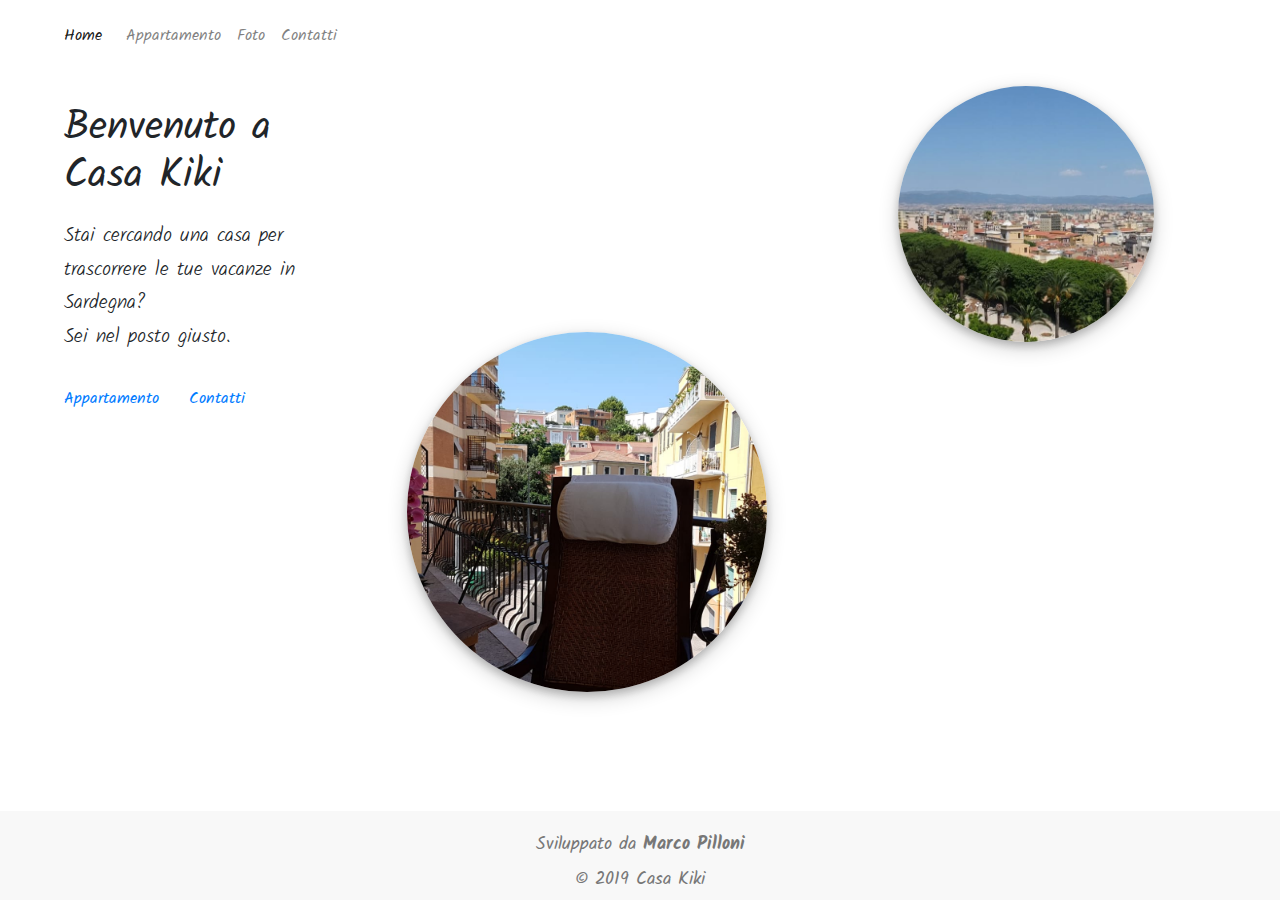
<file: index.html>
<!DOCTYPE html>
<html lang="en">

<head>
    <meta charset="UTF-8">
    <meta name="viewport" content="width=device-width, user-scalable=no,
initial-scale=1.0, minimum-scale=1.0, maximum-scale=1.0">
    <meta http-equiv="X-UA-Compatible" content="ie=edge">
    <meta name="google" content="notranslate">
    <title>Casa Kiki - Casa Vacanze</title>

    <!-- Description -->

    <meta name="author" content="Casa Kiki - Casa Vacanze">
    <meta name="description" lang="it" content="Casa Kiki è un appartamento a Cagliari in centro città, in Via La Vega. Di recente ristrutturazione con pompe di calore, wifi, ascensore e parcheggio interno.">
    <meta name="copyright" content="Casa Kiki">
    <meta name="keywords" lang="it" content="bed and breakfast, casa, vacanze">

    <link rel="canonical" href="https://www.casakiki.it">

    <!-- Style Sheet -->
    <link rel="stylesheet" href="https://stackpath.bootstrapcdn.com/bootstrap/4.3.1/css/bootstrap.min.css" integrity="sha384-ggOyR0iXCbMQv3Xipma34MD+dH/1fQ784/j6cY/iJTQUOhcWr7x9JvoRxT2MZw1T" crossorigin="anonymous">
    <link rel="stylesheet" href="CSS/style.css">
    <link href="https://fonts.googleapis.com/css?family=Kaushan+Script&display=swap" rel="stylesheet">
    <link href="https://fonts.googleapis.com/css?family=Kalam&display=swap" rel="stylesheet">
    <link rel="icon" type="image/png" href="Resources/icon.png" />

    <!-- Og -->
    <meta property="og:site_name" content="Casa Kiki">
    <meta property="og:title" content="Casa Kiki">
    <meta property="og:description" lang="it" content="Casa Kiki è un accogliente appartamento a Cagliari di 85 mq in centro città, nella Via La Vega adiacente al quartiere Villanova. È un appartamento di recente ristrutturazione con pavimento in parquet, pompe di calore, wifi, ascensore e parcheggio interno. Scopri di più">

    <!-- Twitter -->
    <meta name="twitter:card" content="summary">
    <meta name="twitter:title" content="Casa Kiki">
    <meta name="twitter:description" lang="it" content="Casa Kiki è un accogliente appartamento a Cagliari di 85 mq in centro città, nella Via La Vega adiacente al quartiere Villanova. È un appartamento di recente ristrutturazione con pavimento in parquet, pompe di calore, wifi, ascensore e parcheggio interno. Scopri di più">

    <!-- Global site tag (gtag.js) - Google Analytics -->
    <script async src="https://www.googletagmanager.com/gtag/js?id=UA-147964609-2"></script>
    <script>
        window.dataLayer = window.dataLayer || [];

        function gtag() {
            dataLayer.push(arguments);
        }
        gtag('js', new Date());

        gtag('config', 'UA-147964609-2');
    </script>



</head>

<body>

    <img id="right-bubble" class="bubble" src="Resources/Landscape.jpeg" alt="Cagliari Landscape">
    <img id="middle-bubble" class="bubble" src="Resources/home-page.jpeg" alt="Cagliari Bastione">

    <!-- NavBar -->
    <div class="navbar">
        <nav class="navbar navbar-expand-lg navbar-light bg-transparent">
            <div class="navbar-expand" id="navbarSupportedContent">
                <ul class="navbar-nav mr-auto">
                    <li class="nav-item active">
                        <a title="Casa Kiki - Casa Vacanze" class="nav-link responsive-item" href="index.html" id="home">Home <span
                class="sr-only">(current)</span></a>
                    </li>
                    <li class="nav-item">
                        <a title="Casa Kiki - Appartamento" class="nav-link responsive-item" href="apartment.html" tabindex="-1" aria-disabled="true" id="apartment">Apartment</a>
                    </li>
                    <li class="nav-item">
                        <a title="Casa Kiki - Foto" class="nav-link responsive-item" href="rooms.html" tabindex="-1" aria-disabled="true" id="photos">Photos</a>
                    </li>
                    <li class="nav-item">
                        <a title="Casa Kiki - Contatti" class="nav-link responsive-item" href="contact-me.html" tabindex="-1" aria-disabled="true" id="contact-me">Contact me</a>
                    </li>

                    <select class="picker" id="language-picker">
            <option value="en">English</option>
            <option value="it">Italiano</option>
          </select>
                </ul>
            </div>
        </nav>

    </div>

    <!-- Top View -->
    <div itemscope itemtype="http://schema.org/Place" class="home-top">

        <h1 class="responsive-text auto-size" id="title">Benvenuto a<br><span itemprop="name">Casa Kiki</span></h1>

        <p class="responsive-item home-description" id="description">Stai cercando una casa per trascorrere le tue vacanze in Sardegna?<br>Sei nel posto giusto.</p>
        <a title="Casa Kiki - Appartamento" class="link" id="apartment-button" href="apartment.html">Apartment</a>
        <a title="Casa Kiki - Contatti" class="link" id="contact-me-button" href="contact-me.html">Contact me</a>

    </div>
    <div class="footer fixed">

        <p id="credits">Sviluppato da <strong><a title="Marco Pilloni - App and Web Developer" style="color: #777;" href="https://www.marcopilloni.com" target="_blank">Marco Pilloni</a></strong></p>
        <p>© 2019 Casa Kiki</p>

    </div>

    <!-- Bootstrap -->
    <script src="https://code.jquery.com/jquery-3.3.1.slim.min.js" integrity="sha384-q8i/X+965DzO0rT7abK41JStQIAqVgRVzpbzo5smXKp4YfRvH+8abtTE1Pi6jizo" crossorigin="anonymous"></script>
    <script src="https://cdnjs.cloudflare.com/ajax/libs/popper.js/1.14.7/umd/popper.min.js" integrity="sha384-UO2eT0CpHqdSJQ6hJty5KVphtPhzWj9WO1clHTMGa3JDZwrnQq4sF86dIHNDz0W1" crossorigin="anonymous"></script>
    <script src="https://stackpath.bootstrapcdn.com/bootstrap/4.3.1/js/bootstrap.min.js" integrity="sha384-JjSmVgyd0p3pXB1rRibZUAYoIIy6OrQ6VrjIEaFf/nJGzIxFDsf4x0xIM+B07jRM" crossorigin="anonymous"></script>

    <!-- Language Picker -->
    <script src="JavaScript/picker.js"></script>
    <script src="JavaScript/translator.js"></script>
    <script src="JavaScript/home-translator.js"></script>

    <!-- jQuery -->
    <script src="https://ajax.googleapis.com/ajax/libs/jquery/1.11.1/jquery.min.js"></script>

</body>

</html>
</file>
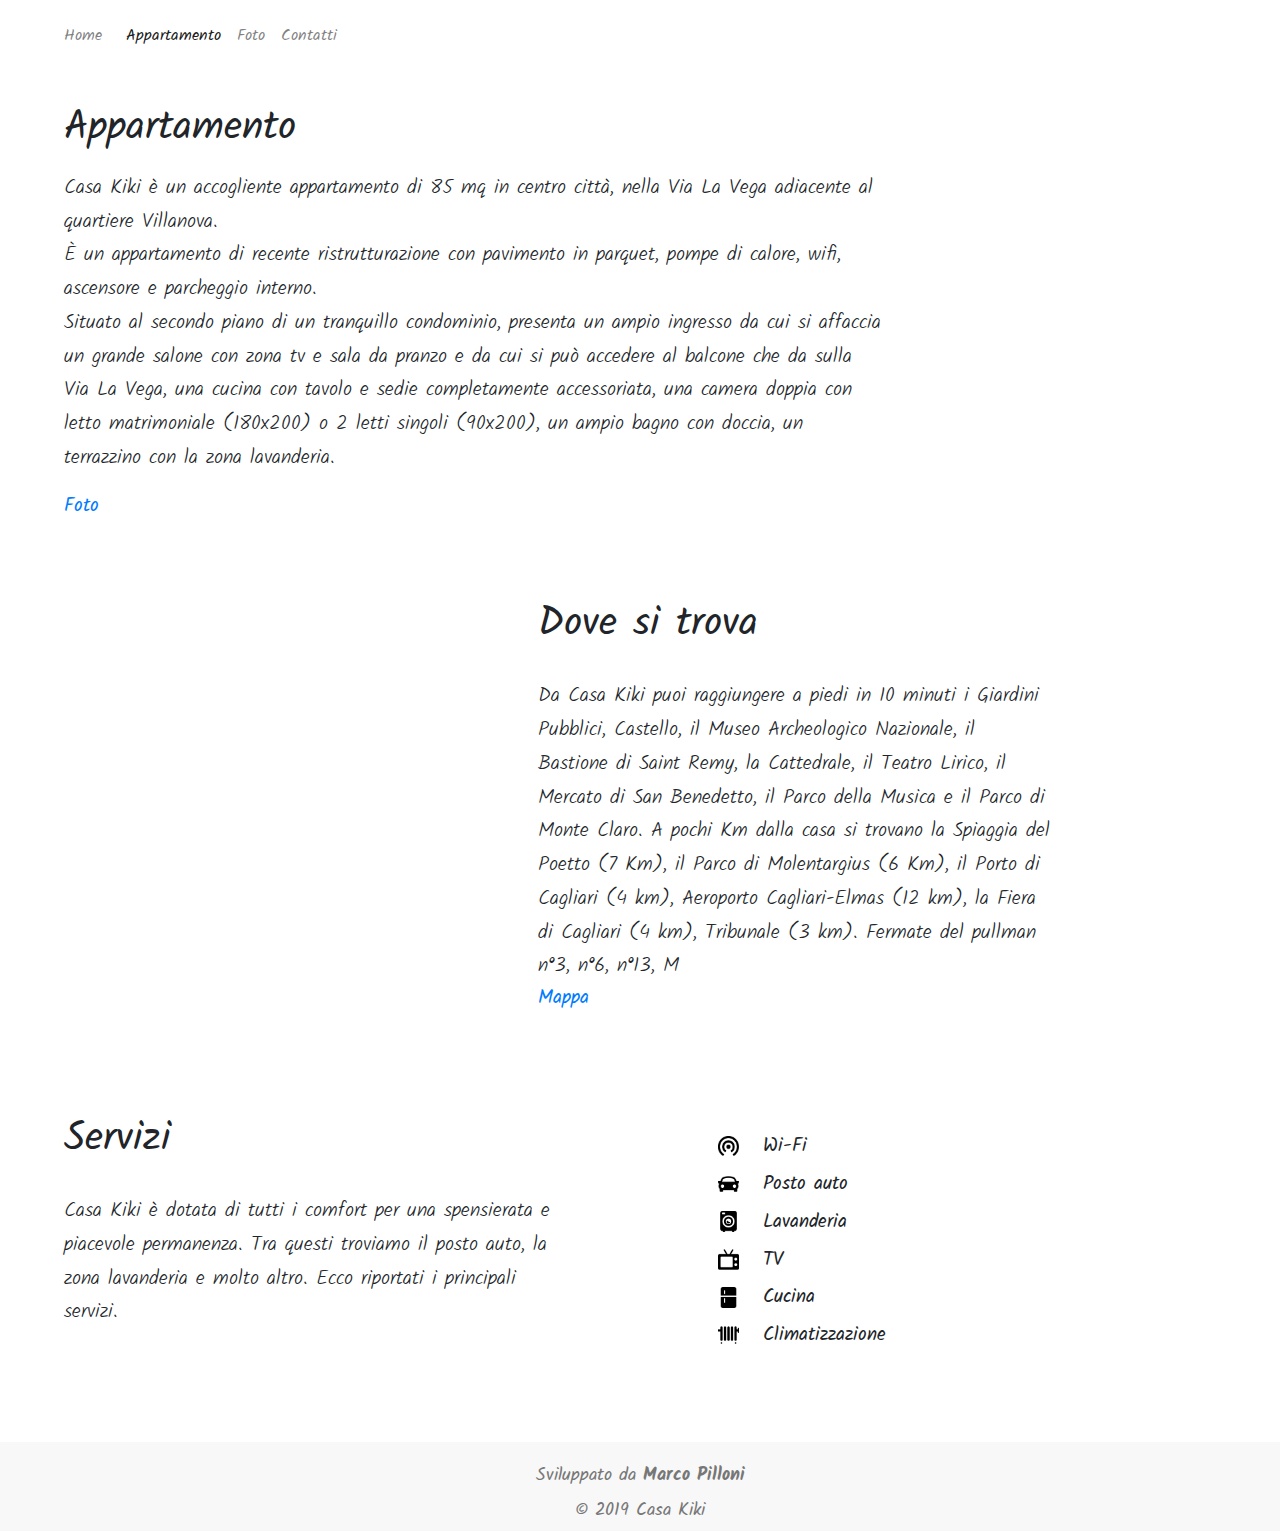
<file: apartment.html>
<!DOCTYPE html>
<html lang="en">

<head>
    <meta charset="UTF-8">
    <meta name="viewport" content="width=device-width, user-scalable=no,
initial-scale=1.0, minimum-scale=1.0, maximum-scale=1.0">
    <meta http-equiv="X-UA-Compatible" content="ie=edge">
    <meta name="google" content="notranslate">
    <title>Casa Kiki - Appartamento</title>

    <!-- Description -->

    <meta name="author" content="Casa Kiki - Appartamento">
    <meta name="description" lang="it" content="Casa Kiki è un appartamento a Cagliari in centro città, in Via La Vega. Di recente ristrutturazione con pompe di calore, wifi, ascensore e parcheggio interno.">
    <meta name="copyright" content="Casa Kiki">
    <meta name="keywords" lang="en" content="bed and breakfast, home, holidays">
    <meta name="keywords" lang="it" content="bed and breakfast, casa, vacanze">

    <link rel="canonical" href="https://www.casakiki.it">

    <!-- Style Sheet -->
    <link rel="stylesheet" href="https://stackpath.bootstrapcdn.com/bootstrap/4.3.1/css/bootstrap.min.css" integrity="sha384-ggOyR0iXCbMQv3Xipma34MD+dH/1fQ784/j6cY/iJTQUOhcWr7x9JvoRxT2MZw1T" crossorigin="anonymous">
    <link rel="stylesheet" href="CSS/style.css">
    <link href="https://fonts.googleapis.com/css?family=Kaushan+Script&display=swap" rel="stylesheet">
    <link rel="icon" type="image/png" href="Resources/icon.png" />

    <!-- Og -->
    <meta property="og:site_name" content="Casa Kiki">
    <meta property="og:title" content="Casa Kiki">
    <meta property="og:description" lang="it" content="Casa Kiki è un accogliente appartamento a Cagliari di 85 mq in centro città, nella Via La Vega adiacente al quartiere Villanova. È un appartamento di recente ristrutturazione con pavimento in parquet, pompe di calore, wifi, ascensore e parcheggio interno. Scopri di più">

    <!-- Twitter -->
    <meta name="twitter:card" content="summary">
    <meta name="twitter:title" content="Casa Kiki">
    <meta name="twitter:description" lang="it" content="Casa Kiki è un accogliente appartamento a Cagliari di 85 mq in centro città, nella Via La Vega adiacente al quartiere Villanova. È un appartamento di recente ristrutturazione con pavimento in parquet, pompe di calore, wifi, ascensore e parcheggio interno. Scopri di più">

    <!-- Style Sheet -->
    <link rel="stylesheet" href="https://stackpath.bootstrapcdn.com/bootstrap/4.3.1/css/bootstrap.min.css" integrity="sha384-ggOyR0iXCbMQv3Xipma34MD+dH/1fQ784/j6cY/iJTQUOhcWr7x9JvoRxT2MZw1T" crossorigin="anonymous">
    <link rel="stylesheet" href="CSS/style.css">
    <link href="https://fonts.googleapis.com/css?family=Kalam&display=swap" rel="stylesheet">

    <!-- Global site tag (gtag.js) - Google Analytics -->
    <script async src="https://www.googletagmanager.com/gtag/js?id=UA-147964609-2"></script>
    <script>
        window.dataLayer = window.dataLayer || [];

        function gtag() {
            dataLayer.push(arguments);
        }
        gtag('js', new Date());

        gtag('config', 'UA-147964609-2');
    </script>



</head>

<body>


    <!-- NavBar -->
    <div class="navbar">
        <nav class="navbar navbar-expand-lg navbar-light bg-transparent">
            <div class="navbar-expand" id="navbarSupportedContent">
                <ul class="navbar-nav mr-auto">
                    <li class="nav-item">
                        <a title="Casa Kiki - Casa Vacanze" class="nav-link responsive-item" href="index.html" id="home">Home <span
                class="sr-only">(current)</span></a>
                    </li>
                    <li class="nav-item">
                        <a title="Casa Kiki - Appartamento" class="nav-link responsive-item active" href="apartment.html" tabindex="-1" aria-disabled="true" id="apartment">Apartment</a>
                    </li>
                    <li class="nav-item">
                        <a title="Casa Kiki - Foto" class="nav-link responsive-item" href="rooms.html" tabindex="-1" aria-disabled="true" id="photos">Photos</a>
                    </li>
                    <li class="nav-item">
                        <a title="Casa Kiki - Contatti" class="nav-link responsive-item" href="contact-me.html" tabindex="-1" aria-disabled="true" id="contact-me">Contact me</a>
                    </li>

                    <select class="picker" id="language-picker">
            <option value="en">English</option>
            <option value="it">Italiano</option>
          </select>
                </ul>
            </div>
        </nav>

    </div>

    <div class="home-top">

        <h1 class="responsive-text auto-size" id="title">Apartment</h1>

        <p class="responsive-item home-description large" style="margin-bottom: 0" id="description">
        </p>

        <a title="Casa Kiki - Ambienti" class="map-link link" href="rooms.html" id="rooms">Foto</a>

    </div>
    <br><br>
    <div class="home-top">


        <div class="inline-div">
            <h1 class="responsive-text auto-size" id="location-title">Come raggiungerlo</h1>
            <br>
            <p class="responsive-item home-description zero" id="location-description">
            </p>
            <a title="Casa Kiki - Mappa" class="map-link link" href="map.html" id="map-text">Mappa</a>
        </div>

        <div class="small-map" id="map"></div>


    </div>
    <div class="home-top margin-top">

        <div class="inline-div">
            <h1 class="responsive-text auto-size" id="services-title">Servizi</h1>
            <br>
            <p class="responsive-item home-description zero" id="services-description">Breve descrizione.<br> Lorem ipsum dolor sit amet, consectetur adipiscing elit, sed do eiusmod tempor incididunt ut labore et dolore magna aliqua. Ut enim ad minim veniam, quis nostrud exercitation ullamco laboris nisi ut aliquip ex ea commodo
                consequat.
            </p>
        </div>

        <table class="table-services">
            <tr>
                <td><img src="Resources/wifi.png" alt="wifi"><span>Wi-Fi</span></td>
            </tr>
            <tr>
                <td><img src="Resources/car.png" alt="car parchage"><span id="car-parchage">Posto auto</span></td>
            </tr>
            <tr>
                <td><img src="Resources/washing-machine.png" alt="laundry"><span id="laundry">Lavanderia</span></td>
            </tr>
            <tr>
                <td><img src="Resources/television.png" alt="tv">TV</td>
            </tr>
            <tr>
                <td><img src="Resources/fridge.png" alt="kitchen"><span id="kitchen">Cucina</span></td>
            </tr>
            <tr>
                <td><img src="Resources/heater.png" alt="radiator"><span id="air-conditioning">Climatizzazione</span></td>
            </tr>
        </table>


    </div>



    </div>

    <div class="footer">

        <p id="credits">Sviluppato da <strong><a title="Marco Pilloni - App and Web Developer" style="color: #777;" href="https://www.marcopilloni.com" target="_blank">Marco Pilloni</a></strong></p>
        <p>© 2019 Casa Kiki</p>

    </div>

    <!-- Bootstrap -->
    <script src="https://code.jquery.com/jquery-3.3.1.slim.min.js" integrity="sha384-q8i/X+965DzO0rT7abK41JStQIAqVgRVzpbzo5smXKp4YfRvH+8abtTE1Pi6jizo" crossorigin="anonymous"></script>
    <script src="https://cdnjs.cloudflare.com/ajax/libs/popper.js/1.14.7/umd/popper.min.js" integrity="sha384-UO2eT0CpHqdSJQ6hJty5KVphtPhzWj9WO1clHTMGa3JDZwrnQq4sF86dIHNDz0W1" crossorigin="anonymous"></script>
    <script src="https://stackpath.bootstrapcdn.com/bootstrap/4.3.1/js/bootstrap.min.js" integrity="sha384-JjSmVgyd0p3pXB1rRibZUAYoIIy6OrQ6VrjIEaFf/nJGzIxFDsf4x0xIM+B07jRM" crossorigin="anonymous"></script>

    <!-- Language Picker -->
    <script src="JavaScript/picker.js"></script>
    <script src="JavaScript/translator.js"></script>
    <script src="JavaScript/apartment-translator.js"></script>

    <!-- Maps -->

    <script src='https://api.tiles.mapbox.com/mapbox-gl-js/v1.2.0/mapbox-gl.js'></script>
    <link href='https://api.tiles.mapbox.com/mapbox-gl-js/v1.2.0/mapbox-gl.css' rel='stylesheet' />
    <script src="JavaScript/non-interactive-map.js"></script>

    <!-- jQuery -->
    <script src="https://ajax.googleapis.com/ajax/libs/jquery/1.11.1/jquery.min.js"></script>
</body>

</html>
</file>
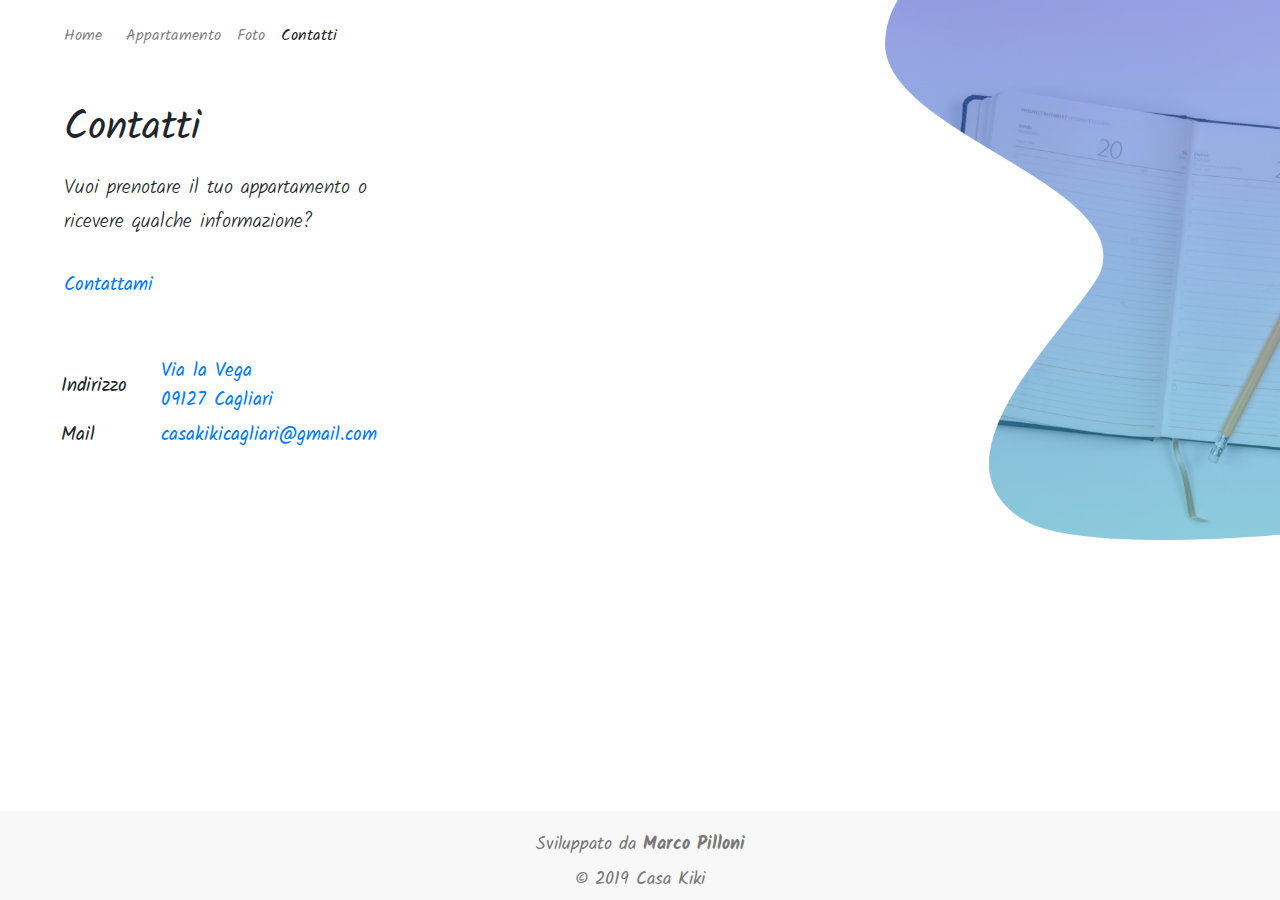
<file: contact-me.html>
<!DOCTYPE html>
<html lang="en">

<head>
    <meta charset="UTF-8">
    <meta name="viewport" content="width=device-width, user-scalable=no,
initial-scale=1.0, minimum-scale=1.0, maximum-scale=1.0">
    <meta http-equiv="X-UA-Compatible" content="ie=edge">
    <meta name="google" content="notranslate">
    <title>Casa Kiki - Contatti</title>

    <!-- Description -->

    <meta name="author" content="Casa Kiki - Contatti">
    <meta name="description" lang="it" content="Casa Kiki è un appartamento a Cagliari in centro città, in Via La Vega. Di recente ristrutturazione con pompe di calore, wifi, ascensore e parcheggio interno.">
    <meta name="copyright" content="Casa Kiki">
    <meta name="keywords" lang="en" content="bed and breakfast, home, holidays">
    <meta name="keywords" lang="it" content="bed and breakfast, casa, vacanze">

    <link rel="canonical" href="https://www.casakiki.it">

    <!-- Style Sheet -->
    <link rel="stylesheet" href="https://stackpath.bootstrapcdn.com/bootstrap/4.3.1/css/bootstrap.min.css" integrity="sha384-ggOyR0iXCbMQv3Xipma34MD+dH/1fQ784/j6cY/iJTQUOhcWr7x9JvoRxT2MZw1T" crossorigin="anonymous">
    <link rel="stylesheet" href="CSS/style.css">
    <link href="https://fonts.googleapis.com/css?family=Kaushan+Script&display=swap" rel="stylesheet">
    <link rel="icon" type="image/png" href="Resources/icon.png" />

    <!-- Og -->
    <meta property="og:site_name" content="Casa Kiki">
    <meta property="og:title" content="Casa Kiki">
    <meta property="og:description" lang="it" content="Casa Kiki è un accogliente appartamento a Cagliari di 85 mq in centro città, nella Via La Vega adiacente al quartiere Villanova. È un appartamento di recente ristrutturazione con pavimento in parquet, pompe di calore, wifi, ascensore e parcheggio interno. Scopri di più">

    <!-- Twitter -->
    <meta name="twitter:card" content="summary">
    <meta name="twitter:title" content="Casa Kiki">
    <meta name="twitter:description" lang="it" content="Casa Kiki è un accogliente appartamento a Cagliari di 85 mq in centro città, nella Via La Vega adiacente al quartiere Villanova. È un appartamento di recente ristrutturazione con pavimento in parquet, pompe di calore, wifi, ascensore e parcheggio interno. Scopri di più">

    <!-- Style Sheet -->
    <link rel="stylesheet" href="https://stackpath.bootstrapcdn.com/bootstrap/4.3.1/css/bootstrap.min.css" integrity="sha384-ggOyR0iXCbMQv3Xipma34MD+dH/1fQ784/j6cY/iJTQUOhcWr7x9JvoRxT2MZw1T" crossorigin="anonymous">
    <link rel="stylesheet" href="CSS/style.css">
    <link href="https://fonts.googleapis.com/css?family=Kaushan+Script&display=swap" rel="stylesheet">
    <link href="https://fonts.googleapis.com/css?family=Kalam&display=swap" rel="stylesheet">

    <!-- Global site tag (gtag.js) - Google Analytics -->
    <script async src="https://www.googletagmanager.com/gtag/js?id=UA-147964609-2"></script>
    <script>
        window.dataLayer = window.dataLayer || [];

        function gtag() {
            dataLayer.push(arguments);
        }
        gtag('js', new Date());

        gtag('config', 'UA-147964609-2');
    </script>



</head>

<body>

    <img class="left-shape" src="Resources/Contact-Shape.png" alt="Contact">
    <!-- NavBar -->
    <div class="navbar">
        <nav class="navbar navbar-expand-lg navbar-light bg-transparent">
            <div class="navbar-expand" id="navbarSupportedContent">
                <ul class="navbar-nav mr-auto">
                    <li class="nav-item">
                        <a title="Casa Kiki - Casa Vacanze" class="nav-link responsive-item" href="index.html" id="home">Home <span
                class="sr-only">(current)</span></a>
                    </li>
                    <li class="nav-item">
                        <a title="Casa Kiki - Appartamento" class="nav-link responsive-item" href="apartment.html" tabindex="-1" aria-disabled="true" id="apartment">Apartment</a>
                    </li>
                    <li class="nav-item">
                        <a title="Casa Kiki - Foto" class="nav-link responsive-item" href="rooms.html" tabindex="-1" aria-disabled="true" id="photos">Photos</a>
                    </li>
                    <li class="nav-item">
                        <a title="Casa Kiki - Contatti" class="nav-link responsive-item active" href="contact-me.html" tabindex="-1" aria-disabled="true" id="contact-me">Contact me</a>
                    </li>

                    <select class="picker" id="language-picker">
            <option value="en">English</option>
            <option value="it">Italiano</option>
          </select>
                </ul>
            </div>
        </nav>

    </div>

    <div class="home-top">

        <h1 class="responsive-text auto-size" id="title">Contattami</h1>

        <p class="responsive-item home-description" id="description">Vuoi prenotare il tuo appartamento o ricevere qualche informazione?
        </p>
        <a title="Contact Casa Kiki" class="contact" href="mailto:casakikicagliari@gmail.com?subject=Casa%20Kiki" id="contact-me-button">Contattami</a>

    </div>

    <div class="information">

        <table class="information-table">
            <tr>
                <td id="address">Indirizzo</td>
                <td><a title="Casa Kiki - Map" href="map.html">Via la Vega<br>09127 Cagliari</a></td>
            </tr>
            <tr>
                <td>Mail</td>
                <td><a title="Contact Casa Kiki" href="mailto:casakikicagliari@gmail.com?subject=Casa%20Kiki">casakikicagliari@gmail.com</a></td>
            </tr>


        </table>

    </div>

    <br><br><br><br><br>

    <div class="footer fixed">

        <p id="credits">Sviluppato da <strong><a title="Marco Pilloni - App and Web Developer" style="color: #777;" href="https://www.marcopilloni.com" target="_blank">Marco Pilloni</a></strong></p>
        <p>© 2019 Casa Kiki</p>

    </div>

    <!-- Bootstrap -->
    <script src="https://code.jquery.com/jquery-3.3.1.slim.min.js" integrity="sha384-q8i/X+965DzO0rT7abK41JStQIAqVgRVzpbzo5smXKp4YfRvH+8abtTE1Pi6jizo" crossorigin="anonymous"></script>
    <script src="https://cdnjs.cloudflare.com/ajax/libs/popper.js/1.14.7/umd/popper.min.js" integrity="sha384-UO2eT0CpHqdSJQ6hJty5KVphtPhzWj9WO1clHTMGa3JDZwrnQq4sF86dIHNDz0W1" crossorigin="anonymous"></script>
    <script src="https://stackpath.bootstrapcdn.com/bootstrap/4.3.1/js/bootstrap.min.js" integrity="sha384-JjSmVgyd0p3pXB1rRibZUAYoIIy6OrQ6VrjIEaFf/nJGzIxFDsf4x0xIM+B07jRM" crossorigin="anonymous"></script>

    <!-- Language Picker -->
    <script src="JavaScript/picker.js"></script>
    <script src="JavaScript/translator.js"></script>
    <script src="JavaScript/contact-me-translator.js"></script>

    <!-- jQuery -->
    <script src="https://ajax.googleapis.com/ajax/libs/jquery/1.11.1/jquery.min.js"></script>

</body>

</html>
</file>
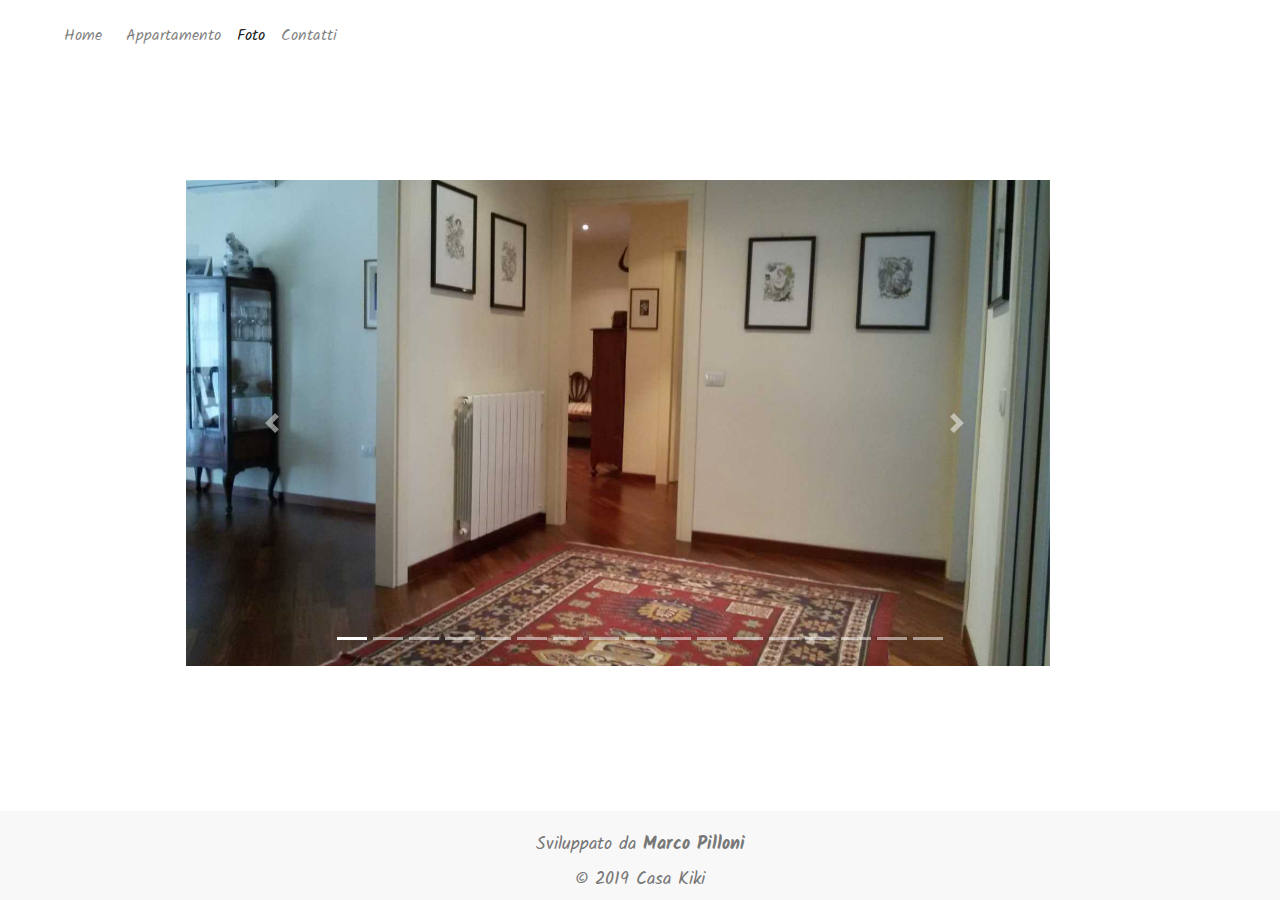
<file: rooms.html>
<!DOCTYPE html>
<html lang="en">

<head>
    <meta charset="UTF-8">
    <meta name="viewport" content="width=device-width, user-scalable=no,
initial-scale=1.0, minimum-scale=1.0, maximum-scale=1.0">
    <meta http-equiv="X-UA-Compatible" content="ie=edge">
    <meta name="google" content="notranslate">
    <title>Casa Kiki - Foto</title>

    <!-- Description -->

    <meta name="author" content="Casa Kiki">
    <meta name="description" lang="it" content="Casa Kiki è un appartamento a Cagliari in centro città, in Via La Vega. Di recente ristrutturazione con pompe di calore, wifi, ascensore e parcheggio interno.">
    <meta name="copyright" content="Casa Kiki">
    <meta name="keywords" lang="en" content="bed and breakfast, home, holidays">
    <meta name="keywords" lang="it" content="bed and breakfast, casa, vacanze">

    <link rel="canonical" href="https://www.casakiki.it">

    <!-- Style Sheet -->
    <link rel="stylesheet" href="https://stackpath.bootstrapcdn.com/bootstrap/4.3.1/css/bootstrap.min.css" integrity="sha384-ggOyR0iXCbMQv3Xipma34MD+dH/1fQ784/j6cY/iJTQUOhcWr7x9JvoRxT2MZw1T" crossorigin="anonymous">
    <link rel="stylesheet" href="CSS/style.css">
    <link href="https://fonts.googleapis.com/css?family=Kaushan+Script&display=swap" rel="stylesheet">
    <link rel="icon" type="image/png" href="Resources/icon.png" />

    <!-- Og -->
    <meta property="og:site_name" content="Casa Kiki">
    <meta property="og:title" content="Casa Kiki">
    <meta property="og:description" lang="it" content="Casa Kiki è un accogliente appartamento a Cagliari di 85 mq in centro città, nella Via La Vega adiacente al quartiere Villanova. È un appartamento di recente ristrutturazione con pavimento in parquet, pompe di calore, wifi, ascensore e parcheggio interno. Scopri di più">

    <!-- Twitter -->
    <meta name="twitter:card" content="summary">
    <meta name="twitter:title" content="Casa Kiki">
    <meta name="twitter:description" lang="it" content="Casa Kiki è un accogliente appartamento a Cagliari di 85 mq in centro città, nella Via La Vega adiacente al quartiere Villanova. È un appartamento di recente ristrutturazione con pavimento in parquet, pompe di calore, wifi, ascensore e parcheggio interno. Scopri di più">

    <!-- Style Sheet -->
    <link rel="stylesheet" href="https://stackpath.bootstrapcdn.com/bootstrap/4.3.1/css/bootstrap.min.css" integrity="sha384-ggOyR0iXCbMQv3Xipma34MD+dH/1fQ784/j6cY/iJTQUOhcWr7x9JvoRxT2MZw1T" crossorigin="anonymous">
    <link rel="stylesheet" href="CSS/style.css">
    <link href="https://fonts.googleapis.com/css?family=Kalam&display=swap" rel="stylesheet">

    <!-- Global site tag (gtag.js) - Google Analytics -->
    <script async src="https://www.googletagmanager.com/gtag/js?id=UA-147964609-2"></script>
    <script>
        window.dataLayer = window.dataLayer || [];

        function gtag() {
            dataLayer.push(arguments);
        }
        gtag('js', new Date());

        gtag('config', 'UA-147964609-2');
    </script>



</head>

<body>

    <!-- NavBar -->
    <div class="navbar">
        <nav class="navbar navbar-expand-lg navbar-light bg-transparent">
            <div class="navbar-expand" id="navbarSupportedContent">
                <ul class="navbar-nav mr-auto">
                    <li class="nav-item">
                        <a title="Casa Kiki - Casa Vacanze" class="nav-link responsive-item" href="index.html" id="home">Home <span
                class="sr-only">(current)</span></a>
                    </li>
                    <li class="nav-item">
                        <a title="Casa Kiki - Appartamento" class="nav-link responsive-item" href="apartment.html" tabindex="-1" aria-disabled="true" id="apartment">Apartment</a>
                    </li>
                    <li class="nav-item">
                        <a title="Casa Kiki - Foto" class="nav-link responsive-item active" href="rooms.html" tabindex="-1" aria-disabled="true" id="photos">Photos</a>
                    </li>
                    <li class="nav-item">
                        <a title="Casa Kiki - Contatti" class="nav-link responsive-item" href="contact-me.html" tabindex="-1" aria-disabled="true" id="contact-me">Contact me</a>
                    </li>

                    <select class="picker" id="language-picker">
            <option value="en">English</option>
            <option value="it">Italiano</option>
          </select>
                </ul>
            </div>
        </nav>

    </div>

    <div class="slideshow" style="margin-top: 12vh">

        <div class="bd-example" id="slideshow-1">
            <div id="carouselExampleCaptions-0" class="carousel slide" data-ride="carousel">
                <ol class="carousel-indicators">
                    <li data-target="#carouselExampleCaptions-0" data-slide-to="0" class="active"></li>
                    <li data-target="#carouselExampleCaptions-0" data-slide-to="1"></li>
                    <li data-target="#carouselExampleCaptions-0" data-slide-to="2"></li>
                    <li data-target="#carouselExampleCaptions-0" data-slide-to="3"></li>
                    <li data-target="#carouselExampleCaptions-0" data-slide-to="4"></li>
                    <li data-target="#carouselExampleCaptions-0" data-slide-to="5"></li>
                    <li data-target="#carouselExampleCaptions-0" data-slide-to="6"></li>
                    <li data-target="#carouselExampleCaptions-0" data-slide-to="7"></li>
                    <li data-target="#carouselExampleCaptions-0" data-slide-to="8"></li>
                    <li data-target="#carouselExampleCaptions-0" data-slide-to="9"></li>
                    <li data-target="#carouselExampleCaptions-0" data-slide-to="10"></li>
                    <li data-target="#carouselExampleCaptions-0" data-slide-to="11"></li>
                    <li data-target="#carouselExampleCaptions-0" data-slide-to="12"></li>
                    <li data-target="#carouselExampleCaptions-0" data-slide-to="13"></li>
                    <li data-target="#carouselExampleCaptions-0" data-slide-to="14"></li>
                    <li data-target="#carouselExampleCaptions-0" data-slide-to="15"></li>
                    <li data-target="#carouselExampleCaptions-0" data-slide-to="16"></li>
                </ol>
                <div class="carousel-inner" style="margin-top: 16px;">
                    <div class="carousel-item active">
                        <img src="Resources/entrance-1.jpg" class="d-block w-75" alt="cagliari entrance">
                        <div class="carousel-caption d-none d-md-block">

                            <p id="entrance-1"></p>
                        </div>
                    </div>
                    <div class="carousel-item">
                        <img style="filter:brightness(80%)" src="Resources/entrance-2.jpg" class="d-block w-75" alt="cagliari entrance">
                        <div class="carousel-caption d-none d-md-block">
                            <p id="entrance-2"></p>
                        </div>
                    </div>
                    <div class="carousel-item">
                        <img src="Resources/living-room-1.jpg" class="d-block w-75" alt="cagliari living room">
                        <div class="carousel-caption d-none d-md-block">
                            <p id="living-room-1"></p>
                        </div>
                    </div>
                    <div class="carousel-item">
                        <img style="filter:brightness(80%);" src="Resources/living-room-2.jpeg " class="d-block w-75 " alt="cagliari living room ">
                        <div class="carousel-caption d-none d-md-block ">
                            <p id="living-room-2 "></p>
                        </div>
                    </div>
                    <div class="carousel-item ">
                        <img src="Resources/kitchen-1.jpeg " class="d-block w-75 " alt="cagliari kitchen ">
                        <div class="carousel-caption d-none d-md-block ">
                            <p id="kitchen-1 "></p>
                        </div>
                    </div>
                    <div class="carousel-item ">
                        <img src="Resources/kitchen-2.jpeg " class="d-block w-75 " alt="cagliari kitchen ">
                        <div class="carousel-caption d-none d-md-block ">
                            <p id="kitchen-2 "></p>
                        </div>
                    </div>
                    <div class="carousel-item ">
                        <img style="filter:brightness(80%)" src="Resources/bedroom-1.jpeg " class="d-block w-75 " alt="cagliari bedroom ">
                        <div class="carousel-caption d-none d-md-block ">
                            <p id="bedroom-1 "></p>
                        </div>
                    </div>
                    <div class="carousel-item ">
                        <img src="Resources/bedroom-2.jpg " class="d-block w-75 " alt="cagliari bedroom ">
                        <div class="carousel-caption d-none d-md-block ">
                            <p id="bedroom-2 "></p>
                        </div>
                    </div>
                    <div class="carousel-item ">
                        <img src="Resources/bedroom-3.jpg " class="d-block w-75 " alt="cagliari bedroom ">
                        <div class="carousel-caption d-none d-md-block ">
                            <p id="bedroom-2 "></p>
                        </div>
                    </div>
                    <div class="carousel-item ">
                        <img src="Resources/bathroom-1.jpg " class="d-block w-75 " alt="cagliari bathroom ">
                        <div class="carousel-caption d-none d-md-block ">
                            <p id="bathroom-1 "></p>
                        </div>
                    </div>
                    <div class="carousel-item ">
                        <img src="Resources/bathroom-2.jpg " class="d-block w-75 " alt="cagliari bathroom ">
                        <div class="carousel-caption d-none d-md-block ">
                            <p id="bathroom-2 "></p>
                        </div>
                    </div>
                    <div class="carousel-item ">
                        <img style="filter:brightness(80%)" src="Resources/car-1.jpg " class="d-block w-75 " alt="cagliari car parchage ">
                        <div class="carousel-caption d-none d-md-block ">
                            <p id="car-parchage-1 "></p>
                        </div>
                    </div>
                    <div class="carousel-item ">
                        <img src="Resources/car-2.jpg " class="d-block w-75 " alt="cagliari car parchage ">
                        <div class="carousel-caption d-none d-md-block ">
                            <p id="car-parchage-2 "></p>
                        </div>
                    </div>
                    <div class="carousel-item ">
                        <img style="filter:brightness(80%)" src="Resources/terrace-1.jpeg " class="d-block w-75 " alt="cagliari terrace ">
                        <div class="carousel-caption d-none d-md-block ">
                            <p id="terrace-1 "></p>
                        </div>
                    </div>
                    <div class="carousel-item ">
                        <img src="Resources/terrace-2.jpeg " class="d-block w-75 " alt="cagliari terrace ">
                        <div class="carousel-caption d-none d-md-block ">
                            <p id="terrace-2 "></p>
                        </div>
                    </div>
                    <div class="carousel-item ">
                        <img src="Resources/Bastione.jpg " class="d-block w-75 " alt="cagliari terrace ">
                        <div class="carousel-caption d-none d-md-block ">
                            <p id="terrace-2 "></p>
                        </div>
                    </div>
                    <div class="carousel-item ">
                        <img src="Resources/Sea.jpg " class="d-block w-75 " alt="cagliari terrace ">
                        <div class="carousel-caption d-none d-md-block ">
                            <p id="terrace-2 "></p>
                        </div>
                    </div>

                    <a class="carousel-control-prev" href="#carouselExampleCaptions-0 " role="button" data-slide="prev">
                        <span class="carousel-control-prev-icon " aria-hidden="true "></span>
                        <span class="sr-only ">Previous</span>
                    </a>
                    <a class="carousel-control-next" style="margin-right: 23vw; " href="#carouselExampleCaptions-0 " role="button" data-slide="next">
                        <span class="carousel-control-next-icon " aria-hidden="true "></span>
                        <span class="sr-only ">Next</span>
                    </a>
                </div>
            </div>

        </div>

    </div>

    <br>

    <div class="footer ">

        <p id="credits ">Sviluppato da <strong><a title="Marco Pilloni - App and Web developer " style="color: #777; " href="https://www.marcopilloni.com " target="_blank ">Marco Pilloni</a></strong></p>
        <p>© 2019 Casa Kiki</p>

    </div>

    <!-- Bootstrap -->
    <script src="https://code.jquery.com/jquery-3.3.1.slim.min.js " integrity="sha384-q8i/X+965DzO0rT7abK41JStQIAqVgRVzpbzo5smXKp4YfRvH+8abtTE1Pi6jizo " crossorigin="anonymous "></script>
    <script src="https://cdnjs.cloudflare.com/ajax/libs/popper.js/1.14.7/umd/popper.min.js " integrity="sha384-UO2eT0CpHqdSJQ6hJty5KVphtPhzWj9WO1clHTMGa3JDZwrnQq4sF86dIHNDz0W1 " crossorigin="anonymous "></script>
    <script src="https://stackpath.bootstrapcdn.com/bootstrap/4.3.1/js/bootstrap.min.js " integrity="sha384-JjSmVgyd0p3pXB1rRibZUAYoIIy6OrQ6VrjIEaFf/nJGzIxFDsf4x0xIM+B07jRM " crossorigin="anonymous "></script>

    <!-- Language Picker -->
    <script src="JavaScript/picker.js "></script>
    <script src="JavaScript/translator.js "></script>
    <script src="JavaScript/rooms-translator.js "></script>

    <!-- jQuery -->
    <script src="https://ajax.googleapis.com/ajax/libs/jquery/1.11.1/jquery.min.js "></script>

</body>

</html>
</file>
<file: CSS/style.css>
html {
    min-height: 100%;
    max-width: 100% !important;
    position: relative;
    overflow-x: hidden !important;
}

body {
    font-family: 'Kalam', cursive;
    max-width: 100% !important;
    overflow-x: hidden !important;
}

.navbar {
    margin-left: 16px;
    margin-right: 16px;
}

.navbar-nav .nav-item:first-child .nav-link {
    padding-left: 0;
    padding-right: 16px;
}

.bubble {
    position: fixed;
    width: 20vw;
    height: 20vw;
    border-radius: 50%;
    margin: 100px;
    margin-top: 32px;
    transition: transform .4s ease-in-out;
    z-index: 1000;
    box-shadow: 0 4px 8px 0 rgba(0, 0, 0, 0.2), 0 6px 20px 0 rgba(0, 0, 0, 0.19);
    object-fit: cover
}

#right-bubble {
    top: 6%;
    right: 2%;
}

#middle-bubble {
    bottom: 12%;
    left: 24%;
    width: 360px;
    height: 360px;
}

#left-bubble {
    bottom: 6%;
    left: 2%;
    width: 32vh;
    height: 32vh;
}

.table-bubble {
    position: relative;
    width: 24vw;
    height: 24vw;
    border-radius: 50%;
    transition: transform .4s ease-in-out;
    z-index: 1000;
    object-fit: cover;
}

.places {
    margin-top: 64px;
    margin-bottom: 140px;
    position: relative;
    margin-left: auto;
    margin-right: auto;
    width: calc(72vw + 96px);
}

.places td {
    padding: 16px;
}

.bubble:hover {
    transform: scale(1.2)
}

.home-shape {
    margin-top: 100px;
    margin-right: 64px;
}

.home-top {
    position: relative;
    margin-left: 64px;
    margin-right: 64px;
    margin-top: 32px;
    width: 80%;
    display: block;
}

.table-services {
    display: inline-block;
    margin-right: 64px;
    margin-top: 16px;
    margin-left: 10%;
    position: relative;
    float: right;
    width: 30%;
    height: 400px;
}

.table-services td {
    font-size: 1.2em;
    padding-bottom: 8px;
}

.margin-top {
    margin-top: 8% !important;
}

.table-services td img {
    width: 7%;
    margin-right: 24px;
}

.inline-block {
    display: inline-block;
}

.inline-div {
    padding: 0;
    margin: 0;
    right: 0;
    display: inline-block;
    width: 50%;
}

.small-map {
    display: inline-block;
    margin-right: 64px;
    margin-top: 8px;
    position: relative;
    float: left;
    width: 40%;
    height: 400px;
}

.description {
    margin-top: 20px;
    font-size: 1.24em;
    font-weight: 300;
    line-height: 1.7em;
}

.left-shape {
    display: inline;
    position: absolute;
    height: 60%;
    right: 0;
}

.responsive-text {
    /* mix-blend-mode: overlay; */
}

.responsive-item {
    /* mix-blend-mode: overlay; */
}

.home-description {
    margin-top: 20px;
    padding-bottom: 16px;
    font-size: 1.24em;
    font-weight: 300;
    line-height: 1.7em;
    width: 30%;
}

.large {
    width: 80%;
}

.zero {
    margin: 0;
    padding: 0;
    width: 100%;
    height: 100;
    ;
}

.rounded-button {
    margin-top: 24px;
    background: linear-gradient(to top, #37C2E2 0%, #5164EB 100%);
    border-radius: 14px;
    display: inline;
    font-size: 18px;
    padding: 5px;
    text-decoration: none;
    font-weight: 500;
    border-width: 0;
}

.contact {
    font-size: 1.2em;
}

.contact:hover {
    text-decoration: none;
}

.rounded-button span {
    background: #fff;
    display: block;
    padding: 0.6em 1em;
    border-radius: 10px;
}

.rounded-button:focus {
    outline: 0;
}

.left {
    margin-left: 24px;
}

.picker {
    margin-right: 0;
    padding-right: 0;
    margin-left: 16px;
    position: relative;
    background: transparent;
    border-width: 0;
    -webkit-appearance: none;
    color: black;
    display: none;
}

.picker:focus {
    outline: 0;
}

.information-table {
    margin-top: 56px;
    margin-left: 60px;
}

.information-table td {
    width: 100px;
    height: 40px;
    font-size: 1.2em;
}

td span {}

.map {
    position: absolute;
    width: 100%;
    height: 800px;
    left: 0;
    right: 0;
    bottom: 16px;
}

.map-link {
    font-size: 1.2em;
}

.separator {
    display: block;
    margin-top: 64px;
    margin-left: auto;
    margin-right: auto;
    width: 80px;
    align-self: center;
}

.small {
    width: 25%;
}

.link {
    margin-right: 24px;
}

.link:hover {
    text-decoration: none;
}

.center {
    align-content: center;
}

.slideshow {
    margin: 10% 0;
    text-align: center;
}

.carousel-inner {
    width: 90%;
    margin: 64px 14.5vw;
}

.footer {
    position: absolute;
    background-color: #F8F8F8;
    padding-top: 0;
    padding-bottom: 0;
    margin-top: 60px;
    margin-bottom: 0;
    width: 100%;
    height: auto;
    bottom: 0;
    text-align: center;
    vertical-align: middle;
    z-index: 1000;
}

.fixed {
    position: fixed;
}

.footer p {
    margin-top: 8px;
    margin-bottom: 8px;
}

.footer p:last-child {
    margin-top: 0px;
}

.footer p {
    font-size: 1.1em;
    margin-top: 20px;
    color: #777;
}

@media screen and (max-width:1300px) {
    .margin-top {
        margin-top: 16%;
    }
}

@media screen and (max-width:1200px) {
    .item-image {
        margin-top: 16px;
    }
}

@media screen and (max-width: 1015px) {
    #middle-bubble {
        display: none;
    }
    #right-bubble {
        width: 300px;
        height: 300px;
    }
}

@media screen and (max-width:1000px) {
    .margin-top {
        margin-top: 8%;
    }
    .home-shape {
        width: 30%;
        margin-top: 15%;
    }
}

@media screen and (max-width:800px) {
    .w-75 {
        width: 100vw !important;
    }
    .carousel-control-next {
        margin-right: 0.0% !important;
    }
    .carousel-inner {
        margin-left: 5.2%;
        margin-right: 0;
    }
    .places {
        display: block !important
    }
    .bubble {
        display: none;
    }
    .home-shape {
        display: none;
    }
    .margin-top {
        margin-top: 8%;
    }
    .map-link {
        font-size: 1em;
    }
    .small {
        display: none;
    }
    .slideshow {
        margin-bottom: 5%;
    }
    .carousel-inner {
        margin-top: 32px;
        margin-bottom: 32px;
    }
    .information-table {
        margin-left: 24px;
    }
    .table-services td {
        font-size: 1.2em;
        padding-bottom: 12px;
    }
    .table-services td img {
        width: 4%;
    }
    .navbar {
        margin-left: 12px;
        padding-left: 0;
        padding-right: 0;
    }
    .home-top {
        width: auto;
        padding: 0;
        margin-left: 24px;
        margin-right: 24px
    }
    .inline-div {
        width: 100%;
        display: block;
    }
    .table-services {
        width: 100%;
        display: block;
        margin: 32px 0;
    }
    .small-map {
        position: fixed;
        width: 100%;
        margin: 32px;
        float: none;
        margin-right: 24px;
        margin-left: 0;
    }
    .left-shape {
        position: absolute;
        right: 0;
        height: 40%;
    }
    .home-description {
        width: 90%;
    }
}

@media screen and (max-width: 600px) {
    .link {
        margin-right: 16px;
    }
    .left-shape {
        display: none;
    }
    .large-table {
        display: none;
    }
}

@media screen and (max-width: 510px) {
    .table-services td img {
        width: 5%;
    }
    .auto-size {
        font-size: 1.8em;
    }
    .home-top {
        margin-top: 16px;
        margin-left: 24px;
        margin-right: 24px;
    }
    .information-table {
        margin-top: 32px;
    }
    .rounded-button {
        display: block;
    }
    .left {
        margin-left: 0;
    }
}

@media screen and (max-width: 400px) {
    .places {
        margin-top: 32px;
        width: calc(72vw + 48px);
    }
    .places td {
        padding: 8px
    }
    .information-table {
        margin-top: 64px;
    }
    .fixed {
        position: absolute;
    }
}

@media screen and (max-width: 350px) {
    .navbar-nav .nav-item .nav-link {
        padding-left: 0;
        padding-right: 8px;
        font-size: 0.8em;
    }
    .picker {
        font-size: 0.8em;
    }
}

@media screen and (max-height: 600px) {
    .fixed {
        position: absolute;
    }
}
</file>
